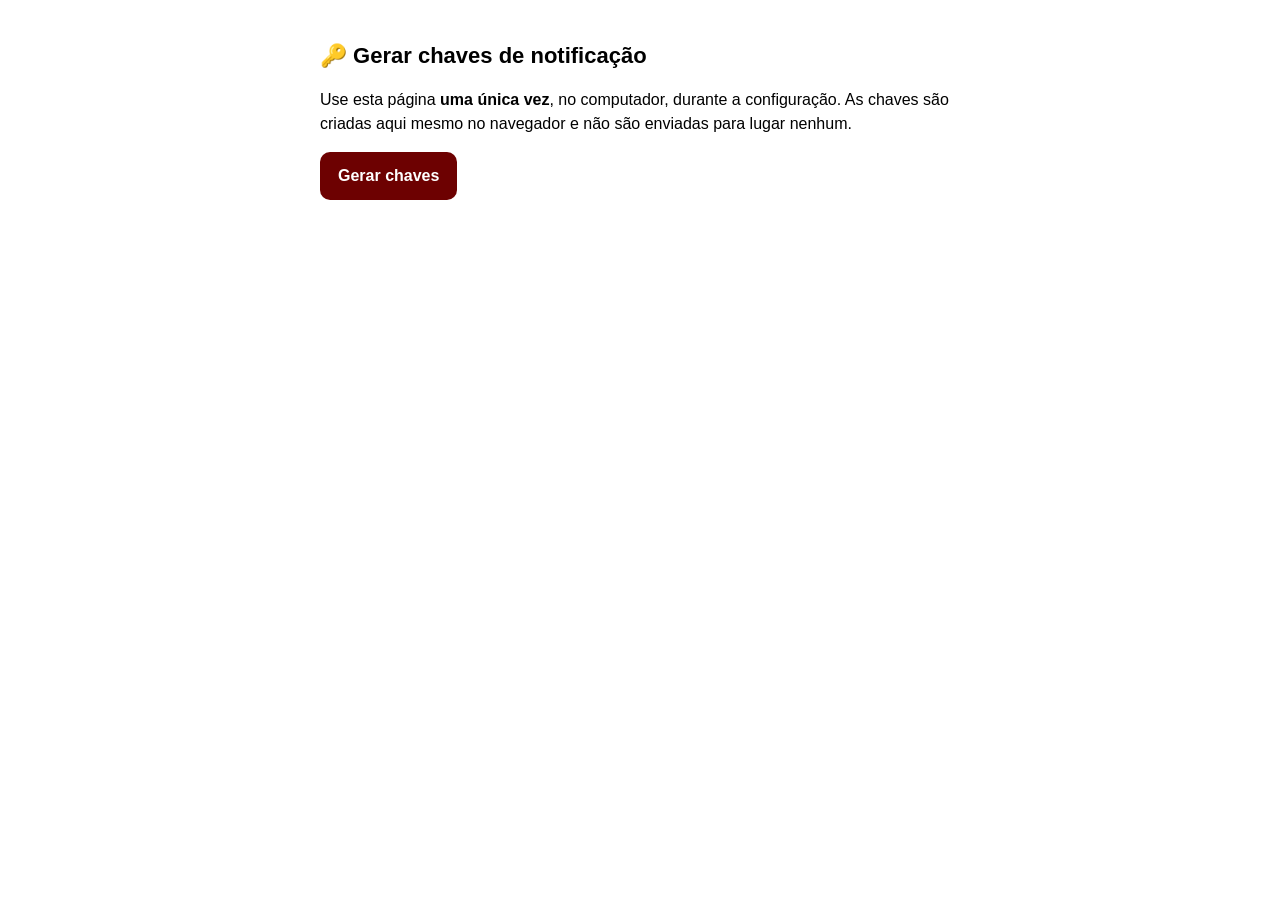
<file: app/gerar-chaves.html>
<!doctype html>
<html lang="pt-BR">
<head>
  <meta charset="utf-8">
  <meta name="viewport" content="width=device-width, initial-scale=1">
  <title>Gerar chaves</title>
  <style>
    :root { color-scheme: light dark; --vinho: #6d0101; }
    body { font-family: -apple-system, "Segoe UI", Roboto, Arial, sans-serif; max-width: 640px; margin: 0 auto; padding: 24px 16px; line-height: 1.5; background: Canvas; color: CanvasText; }
    h1 { font-size: 22px; }
    button { font: inherit; padding: 12px 18px; border: 0; border-radius: 10px; background: var(--vinho); color: #fff; font-weight: 600; cursor: pointer; }
    label { display: block; font-weight: 600; margin-top: 18px; }
    textarea { width: 100%; font: 13px ui-monospace, Menlo, monospace; padding: 10px; border-radius: 8px; box-sizing: border-box; }
    .aviso { padding: 10px 12px; border-left: 4px solid var(--vinho); background: color-mix(in srgb, var(--vinho) 10%, Canvas); font-size: 14px; }
  </style>
</head>
<body>
  <h1>🔑 Gerar chaves de notificação</h1>
  <p>Use esta página <b>uma única vez</b>, no computador, durante a configuração. As chaves são criadas aqui mesmo no navegador e não são enviadas para lugar nenhum.</p>
  <button id="gerar">Gerar chaves</button>
  <div id="saida" hidden>
    <label>VAPID_PUBLIC_KEY (chave pública: vai no config.js <i>e</i> nos Secrets do Supabase)
      <textarea id="pub" rows="3" readonly></textarea></label>
    <label>VAPID_PRIVATE_KEY (chave privada: vai <u>somente</u> nos Secrets do Supabase)
      <textarea id="priv" rows="2" readonly></textarea></label>
    <p class="aviso">⚠️ Nunca coloque a chave <b>privada</b> no config.js nem no GitHub. Se gerar de novo, as chaves antigas deixam de valer e será preciso reativar as notificações nos celulares.</p>
  </div>
  <script>
    const b64url = (buf) => btoa(String.fromCharCode(...new Uint8Array(buf))).replace(/\+/g, "-").replace(/\//g, "_").replace(/=+$/, "");
    document.getElementById("gerar").onclick = async () => {
      const par = await crypto.subtle.generateKey({ name: "ECDH", namedCurve: "P-256" }, true, ["deriveBits"]);
      const pub = await crypto.subtle.exportKey("raw", par.publicKey);
      const jwk = await crypto.subtle.exportKey("jwk", par.privateKey);
      document.getElementById("pub").value = b64url(pub);
      document.getElementById("priv").value = jwk.d;
      document.getElementById("saida").hidden = false;
    };
  </script>
</body>
</html>
</file>
